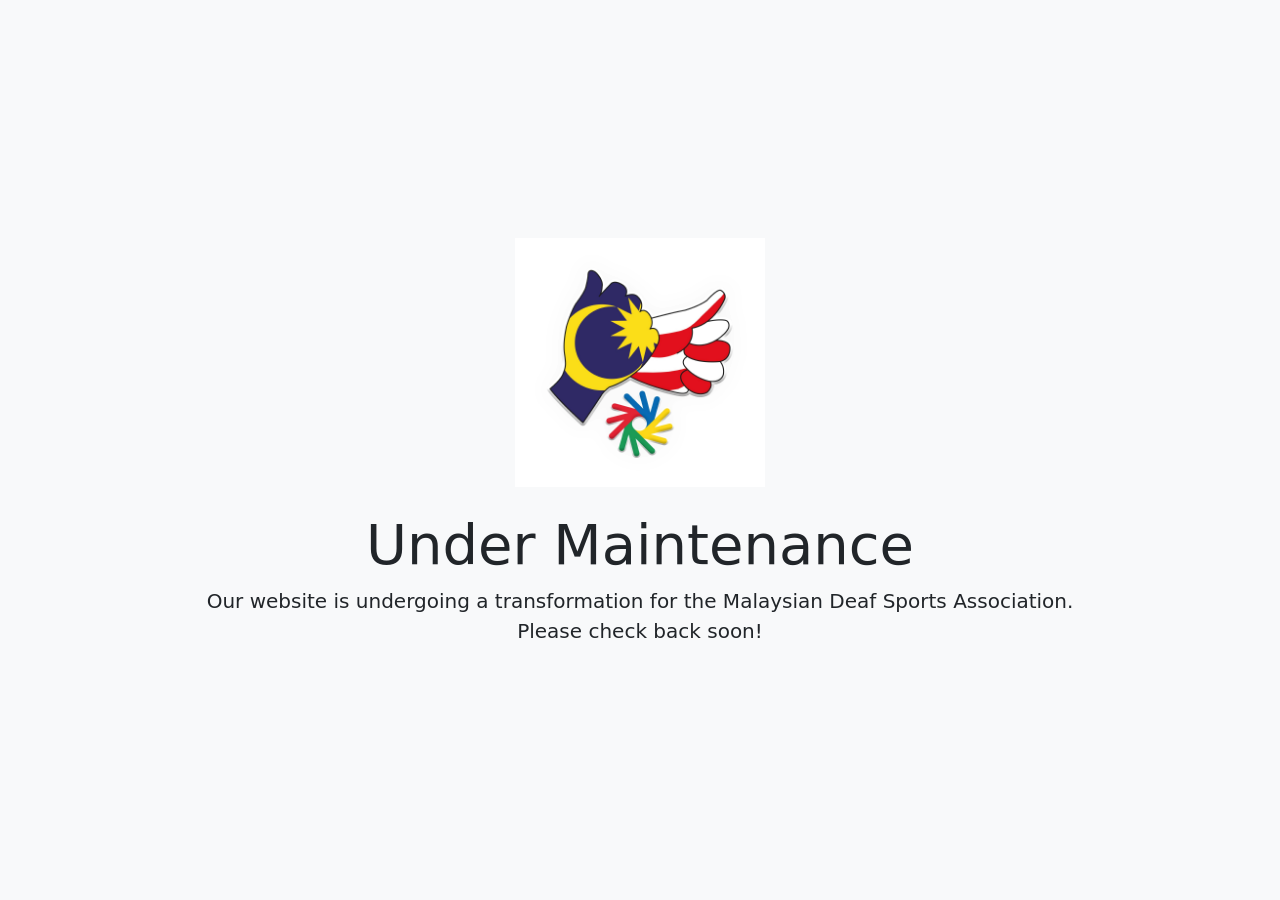
<file: maintenance.html>
<!DOCTYPE html>
<html lang="en">
<head>
  <meta charset="UTF-8">
  <meta http-equiv="X-UA-Compatible" content="IE=edge">
  <meta name="viewport" content="width=device-width, initial-scale=1.0">
  <title>MSDeaf Site Under Maintenance</title>
  <link href="https://cdn.jsdelivr.net/npm/bootstrap@5.3.0/dist/css/bootstrap.min.css" rel="stylesheet">
  <style>
    body {
      background-color: #f8f9fa;
      display: flex;
      align-items: center;
      justify-content: center;
      height: 100vh;
      text-align: center;
      flex-direction: column;
      margin: 0;
    }
    .logo {
      max-width: 250px;
      margin-bottom: 1.5rem;
    }
  </style>
</head>
<body>
  <!-- Updated to use maintenance.jpg -->
  <img src="images/maintenance.jpg" alt="Under Maintenance" class="logo">
  <h1 class="display-4">Under Maintenance</h1>
  <p class="lead">Our website is undergoing a transformation for the Malaysian Deaf Sports Association.<br>Please check back soon!</p>
</body>
</html>
</file>
